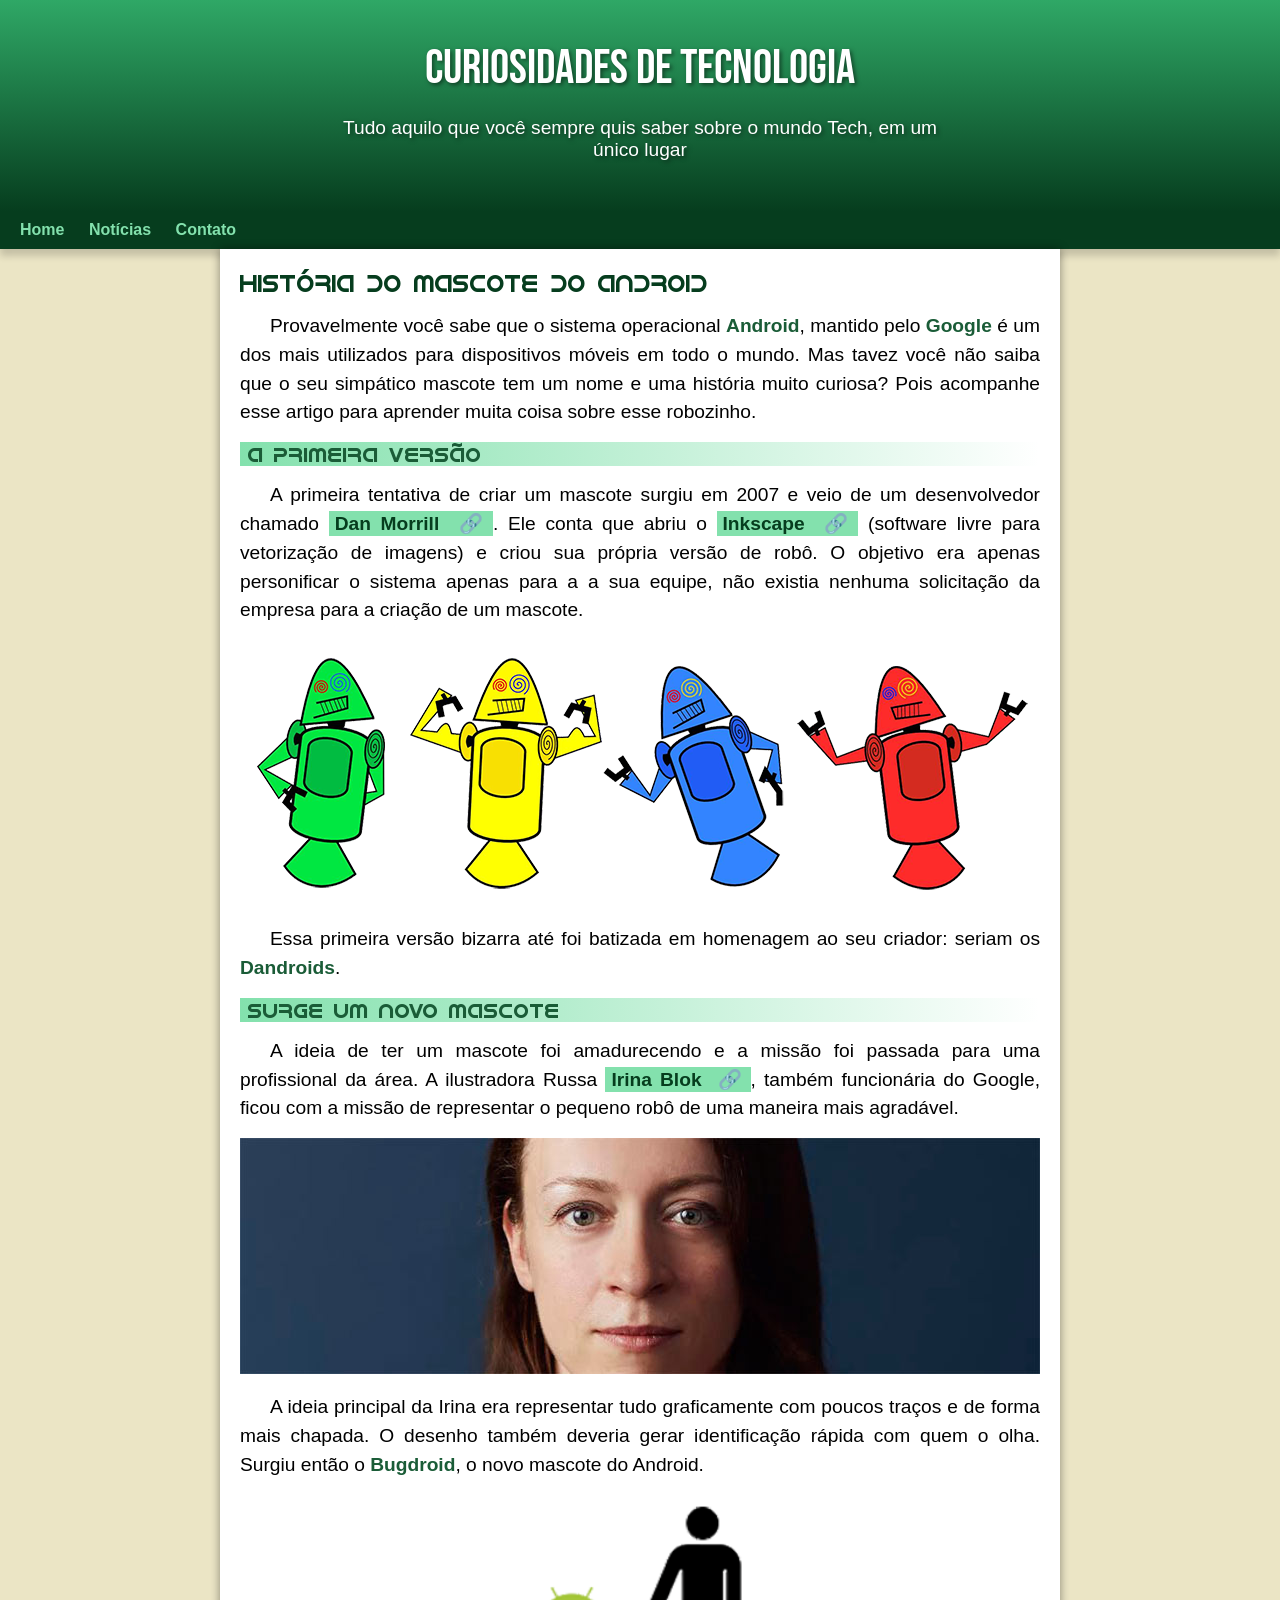
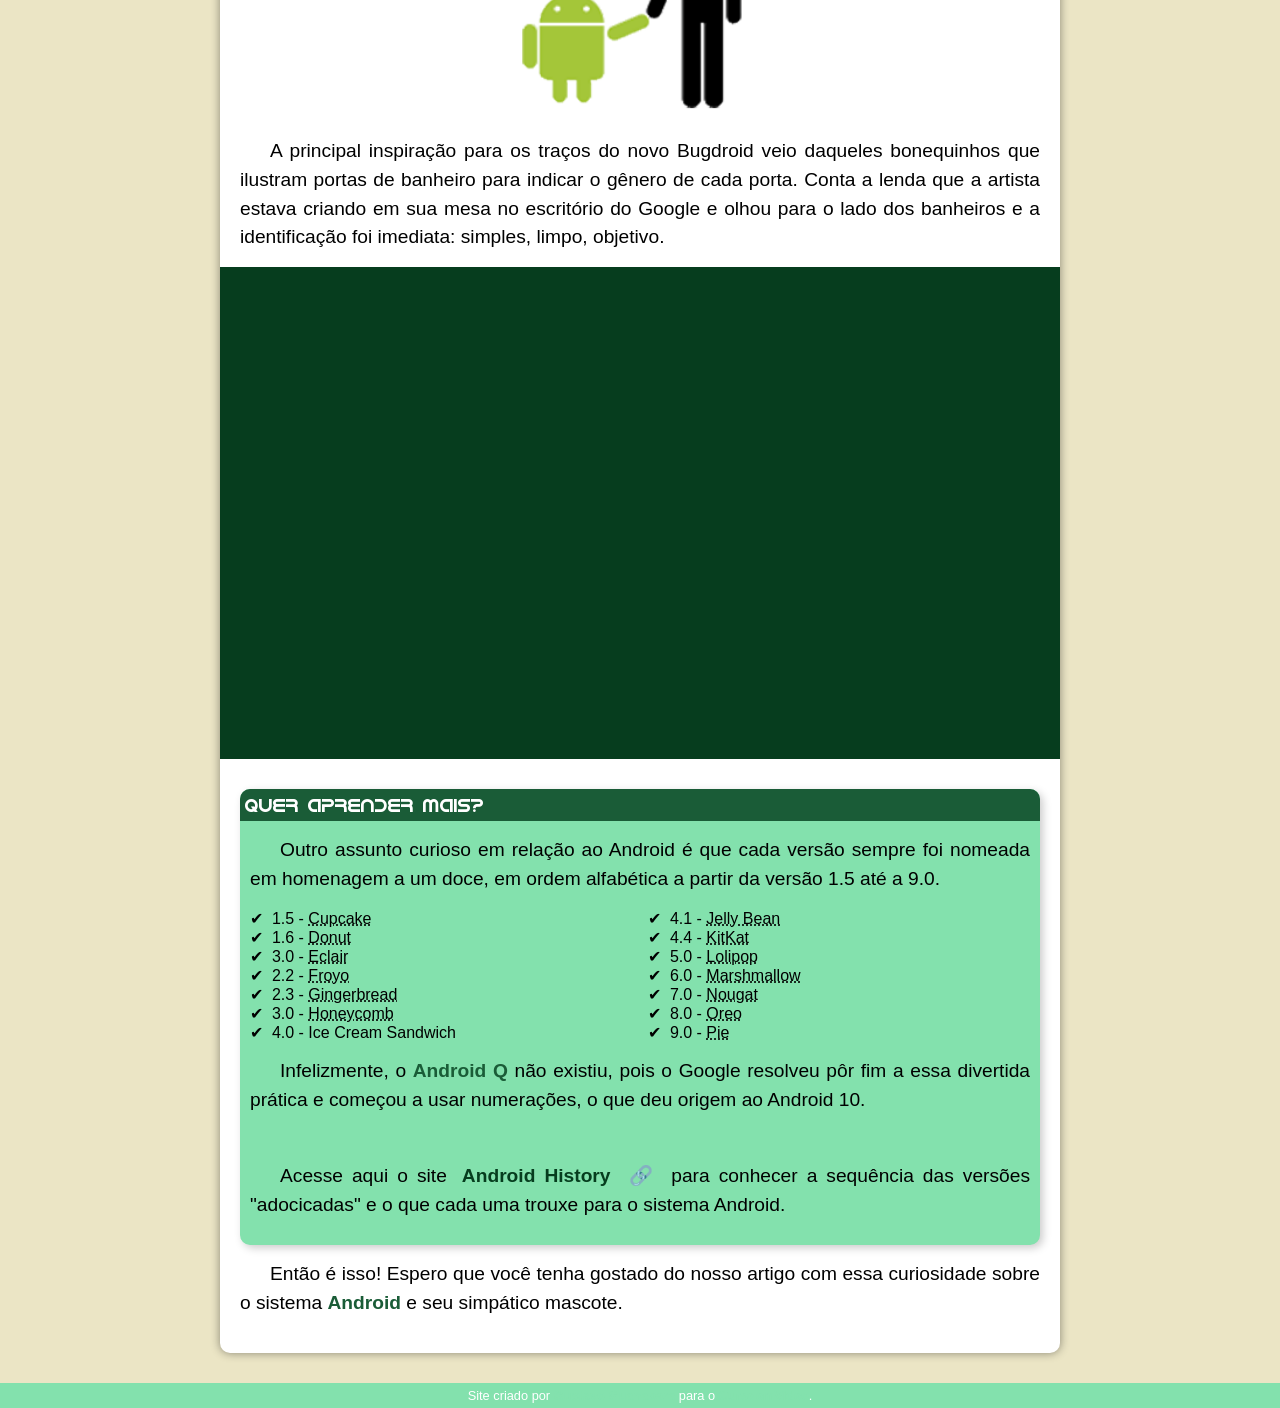
<file: index.html>
<!DOCTYPE html>
<html lang="pt-br">
<head>
    <meta charset="UTF-8">
    <meta name="viewport" content="width=device-width, initial-scale=1.0">
    <title>Como surgiu o mascote do Android</title>
    <link rel="stylesheet" href="estilo/style.css">
    <link rel="shortcut icon" href="imagens/favicon.ico" type="image/x-icon">

</head>
<body>
    <header>
        <h1>Curiosidades de Tecnologia</h1>
        <p>Tudo aquilo que você sempre quis saber sobre o mundo Tech, em um único lugar</p>
    </header>
    <nav>
        <a href="#">Home</a>
        <a href="#">Notícias</a>
        <a href="#">Contato</a>
    </nav>
    <main>
        <article>
        
            <h1>História do Mascote do Android</h1>
            
            <p>Provavelmente você sabe que o sistema operacional <strong>Android</strong>, mantido pelo <strong>Google</strong> é um dos mais utilizados para dispositivos móveis em todo o mundo. Mas tavez você não saiba que o seu simpático mascote tem um nome e uma história muito curiosa? Pois acompanhe esse artigo para aprender muita coisa sobre esse robozinho.</p>
                       
            <h2>A primeira versão</h2>
            <p>A primeira tentativa de criar um mascote surgiu em 2007 e veio de um desenvolvedor chamado <a href="https://androidcommunity.com/dan-morrill-shows-us-the-android-mascot-that-almost-was-20130103/" target="_blank" class="externo">Dan Morrill</a>. Ele conta que abriu o <a href="https://inkscape.org/pt-br/" target="_blank "class="externo" >Inkscape</a> (software livre para vetorização de imagens) e criou sua própria versão de robô. O objetivo era apenas personificar o sistema apenas para a a sua equipe, não existia nenhuma solicitação da empresa para a criação de um mascote.</p>
            <picture>
                <source media="(max-width: 600px )" srcset="imagens/dan-droids-pq.png">

                <img src="imagens/dan-droids.png" alt="imagens robos androids"></picture>
            <p>Essa primeira versão bizarra até foi batizada em homenagem ao seu criador: seriam os <strong>Dandroids</strong>.</p>

            <h2>Surge um novo mascote</h2>
            <p>A ideia de ter um mascote foi amadurecendo e a missão foi passada para uma profissional da área. A ilustradora Russa <a href="https://www.irinablok.com/" target="_blank" class="externo" >Irina Blok</a>, também funcionária do Google, ficou com a missão de representar o pequeno robô de uma maneira mais agradável.</p>

            <picture>
                <source media="(max-width: 600px )" srcset="imagens/irina-blok-pq.jpg">
                <img src="imagens/irina-blok.jpg" alt="Imagem de Irina Block ">
            </picture>

            <p>A ideia principal da Irina era representar tudo graficamente com poucos traços e de forma mais chapada. O desenho também deveria gerar identificação rápida com quem o olha. Surgiu então o <strong>Bugdroid</strong>, o novo mascote do Android.</p>
            
            <img src="imagens/bugdroid.png" class="pequeno" alt="bugdroid">

            <p>A principal inspiração para os traços do novo Bugdroid veio daqueles bonequinhos que ilustram portas de banheiro para indicar o gênero de cada porta. Conta a lenda que a artista estava criando em sua mesa no escritório do Google e olhou para o lado dos banheiros e a identificação foi imediata: simples, limpo, objetivo.</p>

            <div class="video">
                <iframe width="560" height="315" src="https://www.youtube.com/embed/l2UDgpLz20M?si=zKnfc91swR3Xg2PH" title="YouTube video player" frameborder="0" allow="accelerometer; autoplay; clipboard-write; encrypted-media; gyroscope; picture-in-picture; web-share" referrerpolicy="strict-origin-when-cross-origin" allowfullscreen></iframe></div>

          
                <aside>
                    <h3> Quer aprender mais?</h3>
                    <p>Outro assunto curioso em relação ao Android é que cada versão sempre foi nomeada em homenagem a um doce, em ordem alfabética a partir da versão 1.5 até a 9.0. </p>

                    <ul>
                        <li>1.5 - <abbr title="Bolo de Copo">Cupcake</abbr></li>

                        <li>1.6 - <abbr title="Rosquinha">Donut</abbr></li>

                        <li>3.0 - <abbr title="Bomba">Eclair</abbr></li>

                        <li>2.2 - <abbr title="Iorgute Congelado">Froyo</abbr></li>

                        <li>2.3 - <abbr title="Biscoito de Gengibre">Gingerbread</abbr></li>

                        <li>3.0 - <abbr title="Favo de Mel">Honeycomb</abbr></li>

                        <li>4.0 - <abbr title="Sanduíche de Sorvete"></abbr>Ice Cream Sandwich</abbr></li>

                        <li>4.1 - <abbr title="Jujuba">Jelly Bean</abbr></li>

                        <li>4.4 - <abbr title="KitKat">KitKat</abbr></li>

                        <li>5.0 - <abbr title="Pirulito">Lolipop</abbr></li>

                        <li>6.0 - <abbr title="Marshmallow">Marshmallow</abbr></li>
                        <li>7.0 - <abbr title="Torrone">Nougat</abbr></li>

                        <li>8.0 - <abbr title="Oreo">Oreo</abbr></li>

                        <li>9.0 - <abbr title="Torta">Pie</abbr></li>

                    </ul>
                    
                            <p>Infelizmente, o <strong>Android Q</strong> não existiu, pois o Google resolveu pôr fim a essa divertida prática e começou a usar numerações, o que deu origem ao Android 10.</p> <br>
                    
                            <p>Acesse aqui o site <a href="https://www.android.com/intl/pt_br/what-is-android/" target="_blank" class="externo">Android History</a> para conhecer a sequência das versões "adocicadas" e o que cada uma trouxe para o sistema Android.</p>
                </aside>

            
            <p>Então é isso! Espero que você tenha gostado do nosso artigo com essa curiosidade sobre o sistema <strong>Android</strong>
                 e seu simpático mascote.</p>
        </article> 
    </main>
    <footer>
        <p>Site criado por <a href="https://gustavoguanabara.github.io/" target="_blank">Gustavo Guanabara</a> para o <a href="https://www.youtube.com/c/CursoemV%C3%ADdeo" target="_blank">CursoemVideo</a>.</p>
    </footer>
    
</body>
</html>
</file>
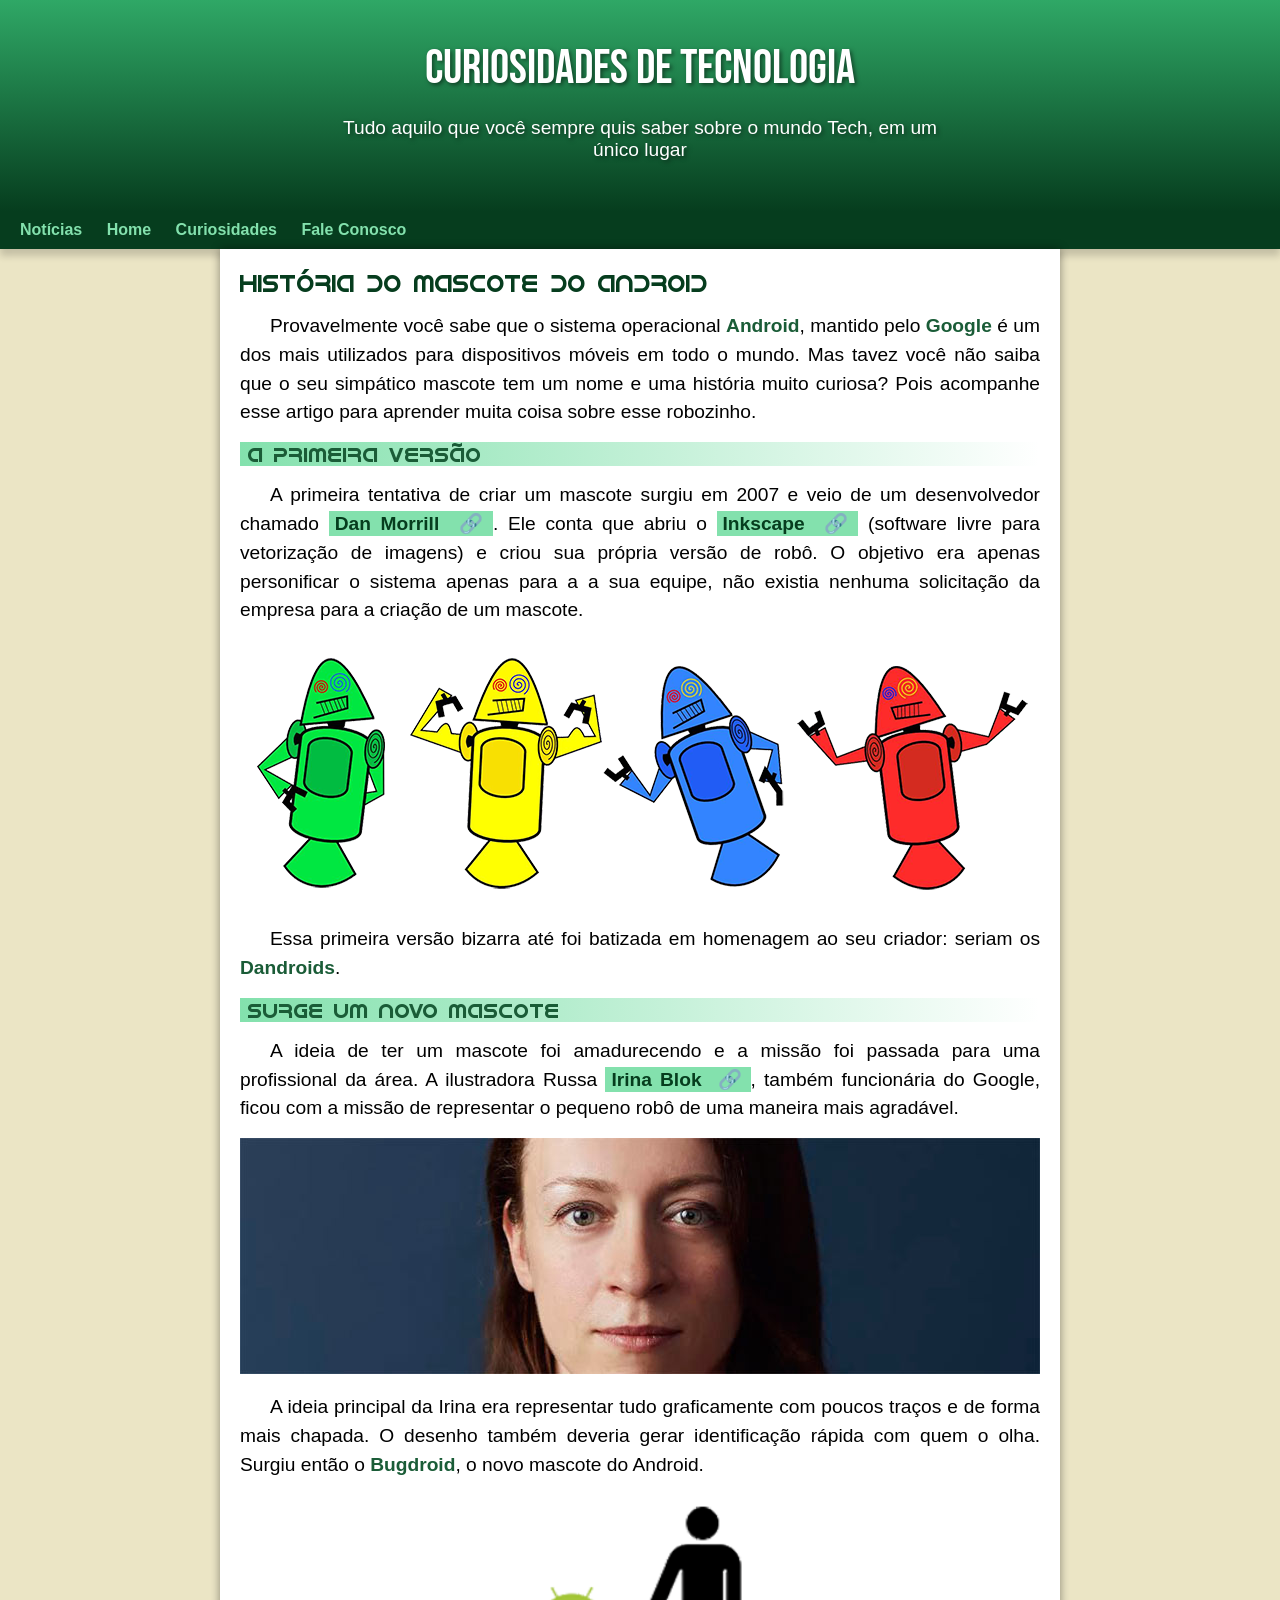
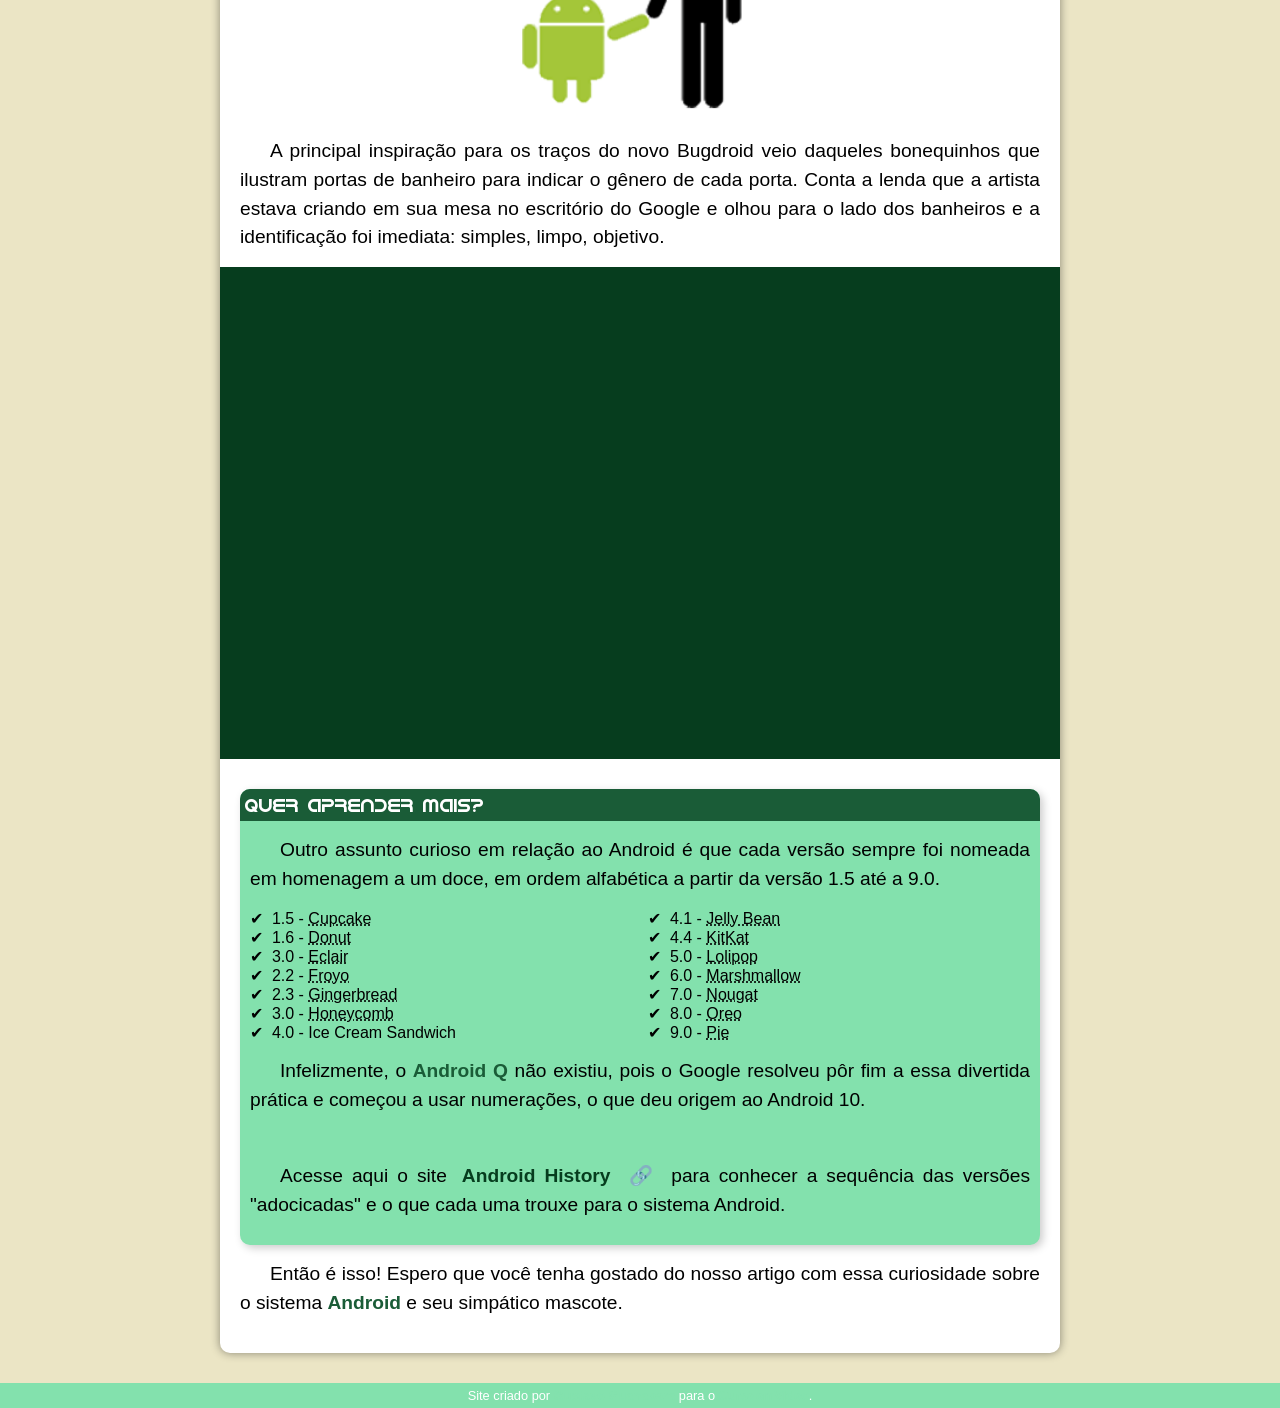
<file: android.html>
<!DOCTYPE html>
<html lang="pt-br">
<head>
    <meta charset="UTF-8">
    <meta name="viewport" content="width=device-width, initial-scale=1.0">
    <title>Como surgiu o mascote do Android</title>
    <link rel="stylesheet" href="estilo/style.css">
    <link rel="shortcut icon" href="imagens/favicon.ico" type="image/x-icon">

</head>
<body>
    <header>
        <h1>Curiosidades de Tecnologia</h1>
        <p>Tudo aquilo que você sempre quis saber sobre o mundo Tech, em um único lugar</p>
    </header>
    <nav>
        <a href="#">Notícias</a>
        <a href="#">Home</a>
        <a href="#">Curiosidades</a>
        <a href="#">Fale Conosco</a>
    </nav>
    <main>
        <article>
        
            <h1>História do Mascote do Android</h1>
            
            <p>Provavelmente você sabe que o sistema operacional <strong>Android</strong>, mantido pelo <strong>Google</strong> é um dos mais utilizados para dispositivos móveis em todo o mundo. Mas tavez você não saiba que o seu simpático mascote tem um nome e uma história muito curiosa? Pois acompanhe esse artigo para aprender muita coisa sobre esse robozinho.</p>
                       
            <h2>A primeira versão</h2>
            <p>A primeira tentativa de criar um mascote surgiu em 2007 e veio de um desenvolvedor chamado <a href="https://androidcommunity.com/dan-morrill-shows-us-the-android-mascot-that-almost-was-20130103/" target="_blank" class="externo">Dan Morrill</a>. Ele conta que abriu o <a href="https://inkscape.org/pt-br/" target="_blank "class="externo" >Inkscape</a> (software livre para vetorização de imagens) e criou sua própria versão de robô. O objetivo era apenas personificar o sistema apenas para a a sua equipe, não existia nenhuma solicitação da empresa para a criação de um mascote.</p>
            <picture>
                <source media="(max-width: 600px )" srcset="imagens/dan-droids-pq.png">

                <img src="imagens/dan-droids.png" alt="imagens robos androids"></picture>
            <p>Essa primeira versão bizarra até foi batizada em homenagem ao seu criador: seriam os <strong>Dandroids</strong>.</p>

            <h2>Surge um novo mascote</h2>
            <p>A ideia de ter um mascote foi amadurecendo e a missão foi passada para uma profissional da área. A ilustradora Russa <a href="https://www.irinablok.com/" target="_blank" class="externo" >Irina Blok</a>, também funcionária do Google, ficou com a missão de representar o pequeno robô de uma maneira mais agradável.</p>

            <picture>
                <source media="(max-width: 600px )" srcset="imagens/irina-blok-pq.jpg">
                <img src="imagens/irina-blok.jpg" alt="Imagem de Irina Block ">
            </picture>

            <p>A ideia principal da Irina era representar tudo graficamente com poucos traços e de forma mais chapada. O desenho também deveria gerar identificação rápida com quem o olha. Surgiu então o <strong>Bugdroid</strong>, o novo mascote do Android.</p>
            
            <img src="imagens/bugdroid.png" class="pequeno" alt="bugdroid">

            <p>A principal inspiração para os traços do novo Bugdroid veio daqueles bonequinhos que ilustram portas de banheiro para indicar o gênero de cada porta. Conta a lenda que a artista estava criando em sua mesa no escritório do Google e olhou para o lado dos banheiros e a identificação foi imediata: simples, limpo, objetivo.</p>

            <div class="video">
                <iframe width="560" height="315" src="https://www.youtube.com/embed/l2UDgpLz20M?si=zKnfc91swR3Xg2PH" title="YouTube video player" frameborder="0" allow="accelerometer; autoplay; clipboard-write; encrypted-media; gyroscope; picture-in-picture; web-share" referrerpolicy="strict-origin-when-cross-origin" allowfullscreen></iframe></div>

          
                <aside>
                    <h3> Quer aprender mais?</h3>
                    <p>Outro assunto curioso em relação ao Android é que cada versão sempre foi nomeada em homenagem a um doce, em ordem alfabética a partir da versão 1.5 até a 9.0. </p>

                    <ul>
                        <li>1.5 - <abbr title="Bolo de Copo">Cupcake</abbr></li>

                        <li>1.6 - <abbr title="Rosquinha">Donut</abbr></li>

                        <li>3.0 - <abbr title="Bomba">Eclair</abbr></li>

                        <li>2.2 - <abbr title="Iorgute Congelado">Froyo</abbr></li>

                        <li>2.3 - <abbr title="Biscoito de Gengibre">Gingerbread</abbr></li>

                        <li>3.0 - <abbr title="Favo de Mel">Honeycomb</abbr></li>

                        <li>4.0 - <abbr title="Sanduíche de Sorvete"></abbr>Ice Cream Sandwich</abbr></li>

                        <li>4.1 - <abbr title="Jujuba">Jelly Bean</abbr></li>

                        <li>4.4 - <abbr title="KitKat">KitKat</abbr></li>

                        <li>5.0 - <abbr title="Pirulito">Lolipop</abbr></li>

                        <li>6.0 - <abbr title="Marshmallow">Marshmallow</abbr></li>
                        <li>7.0 - <abbr title="Torrone">Nougat</abbr></li>

                        <li>8.0 - <abbr title="Oreo">Oreo</abbr></li>

                        <li>9.0 - <abbr title="Torta">Pie</abbr></li>

                    </ul>
                    
                            <p>Infelizmente, o <strong>Android Q</strong> não existiu, pois o Google resolveu pôr fim a essa divertida prática e começou a usar numerações, o que deu origem ao Android 10.</p> <br>
                    
                            <p>Acesse aqui o site <a href="https://www.android.com/intl/pt_br/what-is-android/" target="_blank" class="externo">Android History</a> para conhecer a sequência das versões "adocicadas" e o que cada uma trouxe para o sistema Android.</p>
                </aside>

            
            <p>Então é isso! Espero que você tenha gostado do nosso artigo com essa curiosidade sobre o sistema <strong>Android</strong>
                 e seu simpático mascote.</p>
        </article> 
    </main>
    <footer>
        <p>Site criado por <a href="https://gustavoguanabara.github.io/" target="_blank">Gustavo Guanabara</a> para o <a href="https://www.youtube.com/c/CursoemV%C3%ADdeo" target="_blank">CursoemVideo</a>.</p>
    </footer>
    
</body>
</html>
</file>
<file: estilo/style.css>
@charset "UTF-8";

@import url('https://fonts.googleapis.com/css2?family=Bebas+Neue&family=Corinthia:wght@400;700&display=swap');

@font-face {
    font-family: 'Android';
    src: url(../fontes/idroid.otf) format('opentype');
    font-weight: normal;
}

:root {
    --cor0: #ebe5c5;
    --cor1: #83e1ad;
    --cor2: #3ddc84;
    --cor3: #2fa866;
    --cor4: #1a5c37;
    --cor5: #063d1e;

    --fonte-padrao: Arial, Verdana, Helvetica, sans-serif;
    --fonte-destaque: 'Bebas Neue',sans-serif;
    --fonte-android: 'Android', sans-serif;
}

*{
    padding: 0px;
    margin: 0px;
    
}

body {
    background-color : var(--cor0);
    font-family: var(--fonte-padrao);
}

a.externo::after {
    content: " \00A0\1F517";
}

header{
    background-color: var(--cor4);
    min-height: 150px;
    text-align: center;
    padding-top: 40px;
    background-image: linear-gradient(to bottom, var(--cor3), var(--cor5));
}
header h1 {
    color:white;
    font-family: var(--fonte-destaque);
    font-size: 3em;
    font-weight: normal;
    text-shadow: 2px 2px 4px rgba(0, 0, 0, 0.5);
    margin-bottom: 20px;

}

header p {
    color: white;
    font-size: 1.2em;
    font-family: var(--fonte-padrao);
    max-width: 600px;
    margin: auto;
    padding-bottom: 50px;
    text-shadow: 2px 2px 4px rgba(0, 0, 0, 0.5);
    padding-left: 10px;
    padding-right: 10px;

}

nav {
    background-color: var(--cor5);
    padding: 10px;
    box-shadow: 0px 7px 7px rgba(0, 0, 0, 0.164);
}

nav a {
    color: var(--cor1);
    padding: 10px;
    text-decoration: none ;
    font-weight: bold
    
}

nav a:hover {
    background-color: var(--cor3);
    color: var(--cor5);
    transition: .5s;
    border-radius: 5px;
    
}
main {
    box-shadow: 0px 0px 10px rgba(0, 0, 0, 0.425);
    padding: 20px;
    margin: auto;
    margin-bottom: 30px;
    min-width: 300px;
    max-width: 800px;
    background-color: white;
    border-bottom-left-radius: 10px;
    border-bottom-right-radius: 10px;
}

main strong {
    color: var(--cor4);
    font-weight:bold ;
   
}
main h1 {
    color: var(--cor5);
    font-family: var(--fonte-android);
    font-weight: normal;
}

main h2 {
    font-family: var(--fonte-android);
    color: var(--cor4);
    font-size: 1.3em;
    font-weight: normal;
    background-image: linear-gradient(to right, var(--cor1),transparent); 
    text-indent: 8px; 
    
}

main p {
    font-family: var(--fonte-padrao);
    font-size: 1.2em;
    line-height: 1.5em;
    margin: 15px 0px;
    text-indent: 30px;
    text-align: justify;
}

main a {
    color: var(--cor5);
    text-decoration: none;
    font-weight: bold;
    background-color: var(--cor1);
    padding: 2px 6px;

}

main a:hover {
    color: var(--cor4);
    text-decoration: underline;
   
}
main img {
    width: 100%;
    
}

main img.pequeno {
    margin: auto;
    display: block;
    max-width: 350px;
}

div.video {
    background-color: var(--cor5);
    margin: 0px -20px 30px -20px;
    padding: 20px;
    padding-bottom: 59%;
    position: relative;
    
}

div.video iframe {
    position: absolute;
    top: 5%;
    left: 5%;
    width: 90%;
    height: 90%;
}

aside {
    background-color: var(--cor1);
    padding: 10px;
    border-radius: 10px;
    box-shadow: 3px 3px 8px rgba(0, 0, 0, 0.205);  
}

aside h3 {
    font-family: var(--fonte-android);
    font-weight: normal;
    color: white ;
    background-color:var(--cor4) ;
    padding: 5px; ;
    margin: -10px -10px 0px -10px;
    border-radius:10px 10px 0px 0px;
}

aside ul {
    list-style-type: '\2714\00A0\00a0';
    list-style-position: inside;
    columns: 2;
}

footer {
    background-color: var(--cor1);
    color: white;
    text-align: center;
    padding: 5px;
    font-size: 0.8em;
}

footer a {
    color: var(--cor1);
    text-decoration: none;
    font-weight: bolder;
}

footer a:hover {
    color: var(--cor1);
    text-decoration: underline;
   
}
</file>
